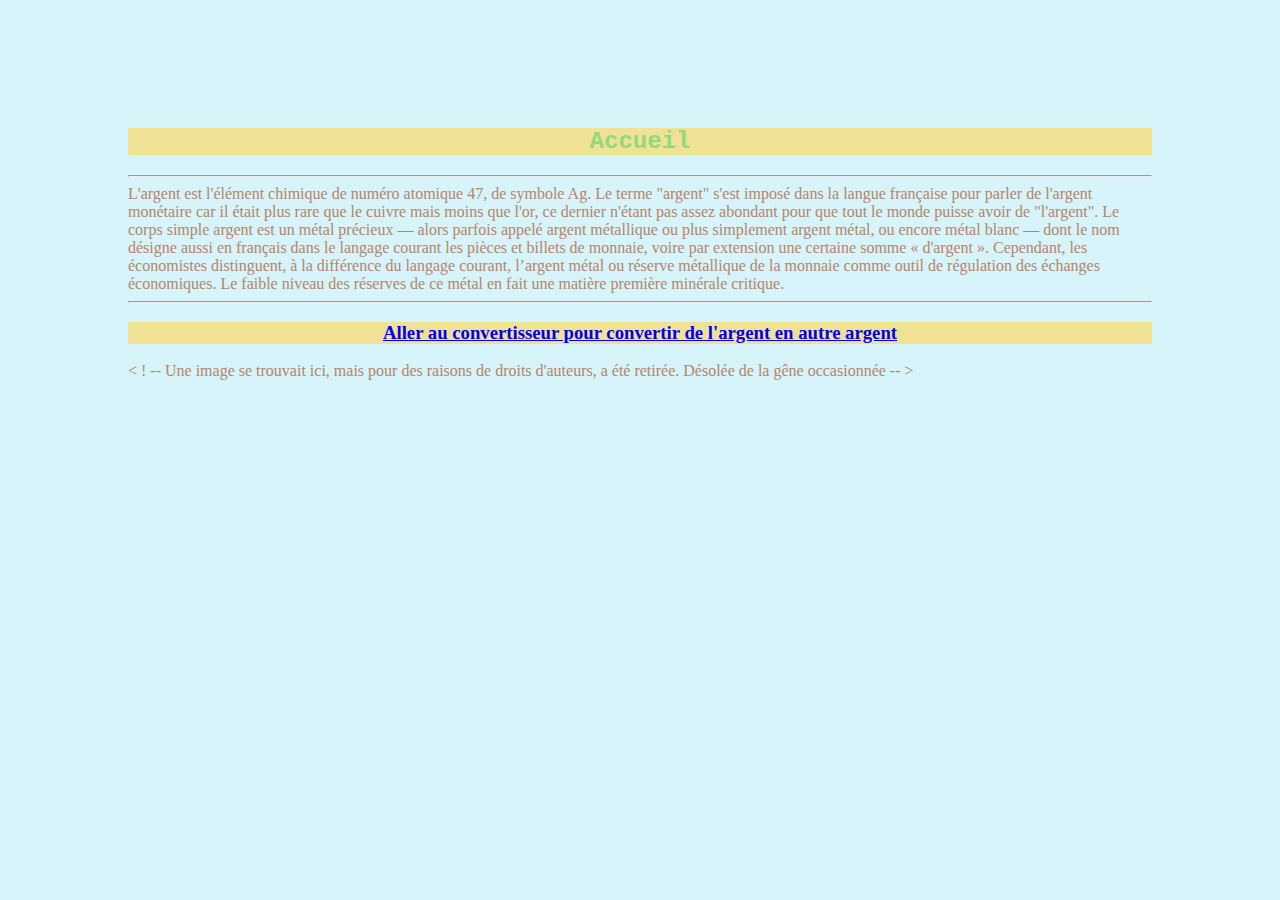
<file: index.html>
<!DOCTYPE html>
<html>

<head>
  <meta charset="utf-8">
  <meta name="viewport" content="width=device-width">
  <title>replit</title>
  <link href="style/style.css" rel="stylesheet" type="text/css" />
</head>
  
<body>
<h2>Accueil</h2>
<hr>
L'argent est l'élément chimique de numéro atomique 47, de symbole Ag.  Le terme "argent" s'est imposé dans la langue française pour parler de l'argent monétaire car il était plus rare que le cuivre mais moins que l'or, ce dernier n'étant pas assez abondant pour que tout le monde puisse avoir de "l'argent".
Le corps simple argent est un métal précieux — alors parfois appelé argent métallique ou plus simplement argent métal, ou encore métal blanc — dont le nom désigne aussi en français dans le langage courant les pièces et billets de monnaie, voire par extension une certaine somme « d'argent ». Cependant, les économistes distinguent, à la différence du langage courant, l’argent métal ou réserve métallique de la monnaie comme outil de régulation des échanges économiques. Le faible niveau des réserves de ce métal en fait une matière première minérale critique.
<hr>    
<h3><a href="convertisseur.html">Aller au convertisseur pour convertir de l'argent en autre argent</a></h3>    
</body>
< ! -- Une image se trouvait ici, mais pour des raisons de droits d'auteurs, a été retirée. Désolée de la gêne occasionnée -- >
  
</html>
</file>
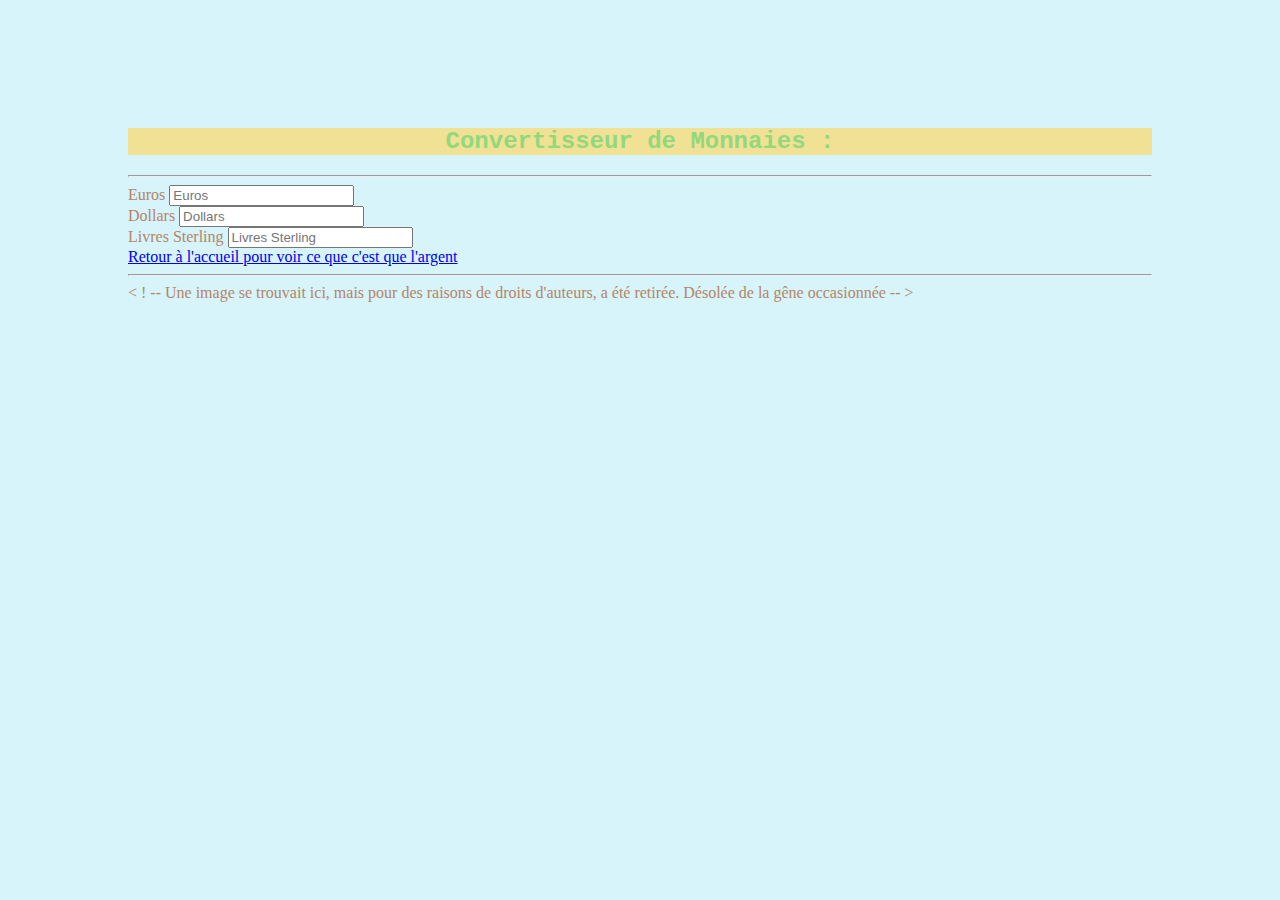
<file: convertisseur.html>
<!DOCTYPE html>
<html>

<head>
  <meta charset="utf-8">
  <meta name="viewport" content="width=device-width">
  <title>replit</title>
  <link href="style/style.css" rel="stylesheet" type="text/css" />
  <script src="script.js" async></script>
</head>

    <body>
        <h2>Convertisseur de Monnaies :</h2>
      <hr>
      
        <div class="form-group">
            <label>Euros</label>
            <input id="euros" type="number" placeholder="Euros">
        </div>
        <div class="form-group">
            <label>Dollars</label>
            <input id="dollars" type="number" placeholder="Dollars">
          
        </div>
        <div class="form-group">
            <label>Livres Sterling </label>
            <input id="livres" type="number" placeholder="Livres Sterling">
          
        </div>
      <a href="index.html">Retour à l'accueil pour voir ce que c'est que l'argent</a><br>
 
        
    </body>
  <hr>
< ! -- Une image se trouvait ici, mais pour des raisons de droits d'auteurs, a été retirée. Désolée de la gêne occasionnée -- >
</html>
</file>
<file: style/style.css>
body {
color:#B58567;
background-color:#D6F4FA;
  margin:10%
}

h2 {
	text-align: center;
	background-color:#F0E195;
  	color:#91D97C;
	font-family : Courier New, monospace;
}
h3 {
  text-align: center;
  background-color:#F0E195;
  	color:#91D97C;
}
  
}
input[type="text"] {
      padding: 5px;
      width: 150px;
    }
</file>
